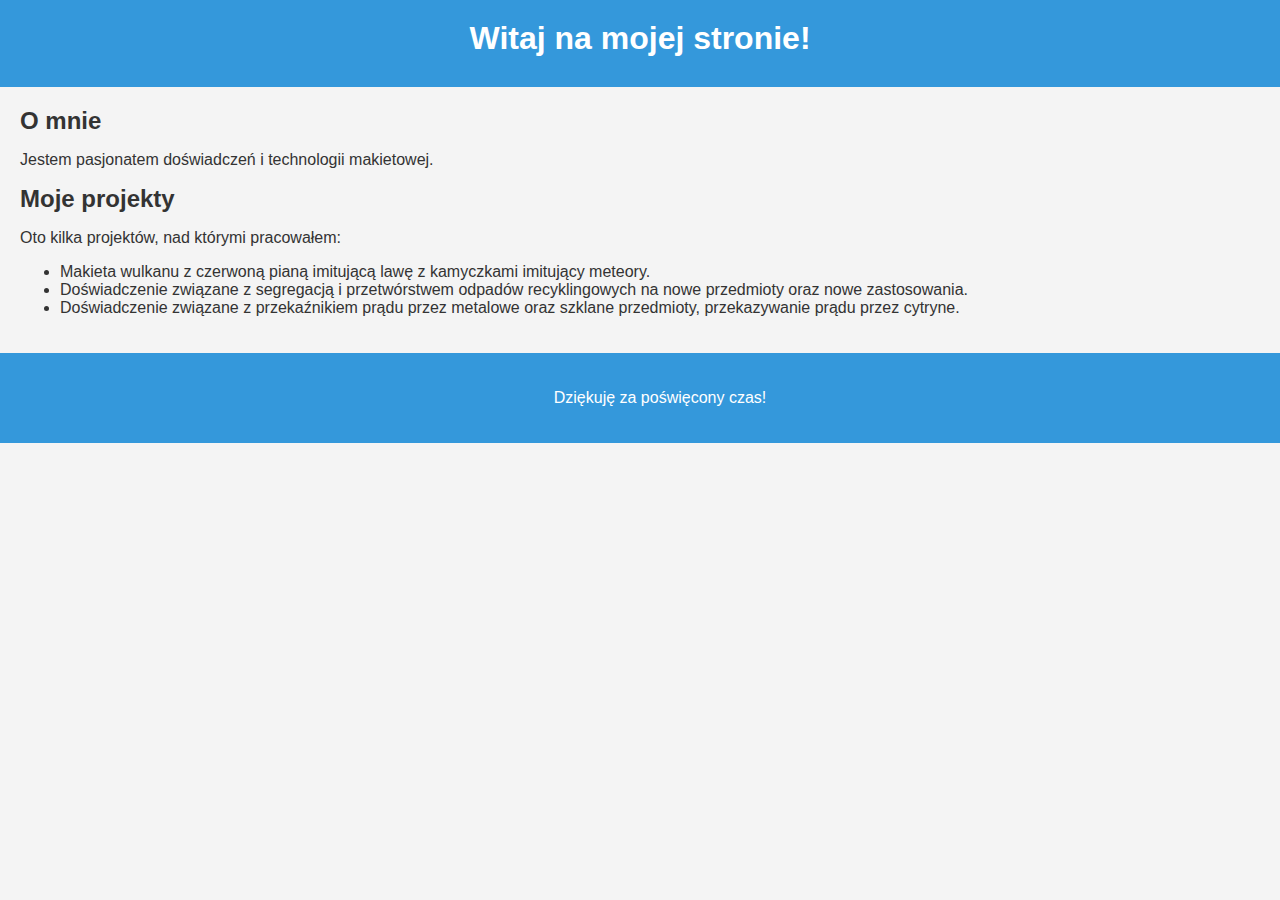
<file: index.html>
<!DOCTYPE html>
<html lang="pl">
<head>
    <meta charset="UTF-8">
    <meta name="viewport" content="width=device-width, initial-scale=1.0">
    <title>Moja Strona</title>
    <link rel="stylesheet" href="style.css">
</head>
<body>
    <header>
        <h1>Witaj na mojej stronie!</h1>
    </header>
    <main>
        <section>
            <h2>O mnie</h2>
            <p>Jestem pasjonatem doświadczeń i technologii makietowej.</p>
        </section>
        <section>
            <h2>Moje projekty</h2>
            <p>Oto kilka projektów, nad którymi pracowałem:</p>
            <ul>
                <li>Makieta wulkanu z czerwoną pianą imitującą lawę z kamyczkami imitujący meteory.</li>
                <li>Doświadczenie związane z segregacją i przetwórstwem odpadów recyklingowych na nowe przedmioty oraz nowe zastosowania.</li>
                <li>Doświadczenie związane z przekaźnikiem prądu przez metalowe oraz szklane przedmioty, przekazywanie prądu przez cytryne.</li>
            </ul>
        </section>
    </main>
    <footer>
        <p>Dziękuję za poświęcony czas!</p>
    </footer>
</body>
</html>
</file>
<file: style.css>
body {
    font-family: Arial, sans-serif;
    background-color: #f4f4f4;
    color: #333;
    margin: 0;
    padding: 0;
}

header {
    background: #3498db;
    color: white;
    padding: 20px;
    text-align: center;
}

main {
    padding: 20px;
}

h1, h2 {
    margin: 0 0 10px;
}

footer {
    text-align: center;
    padding: 20px;
    background: #3498db;
    color: white;
    position: relative;
    bottom: 0;
    width: 100%;
}
</file>
